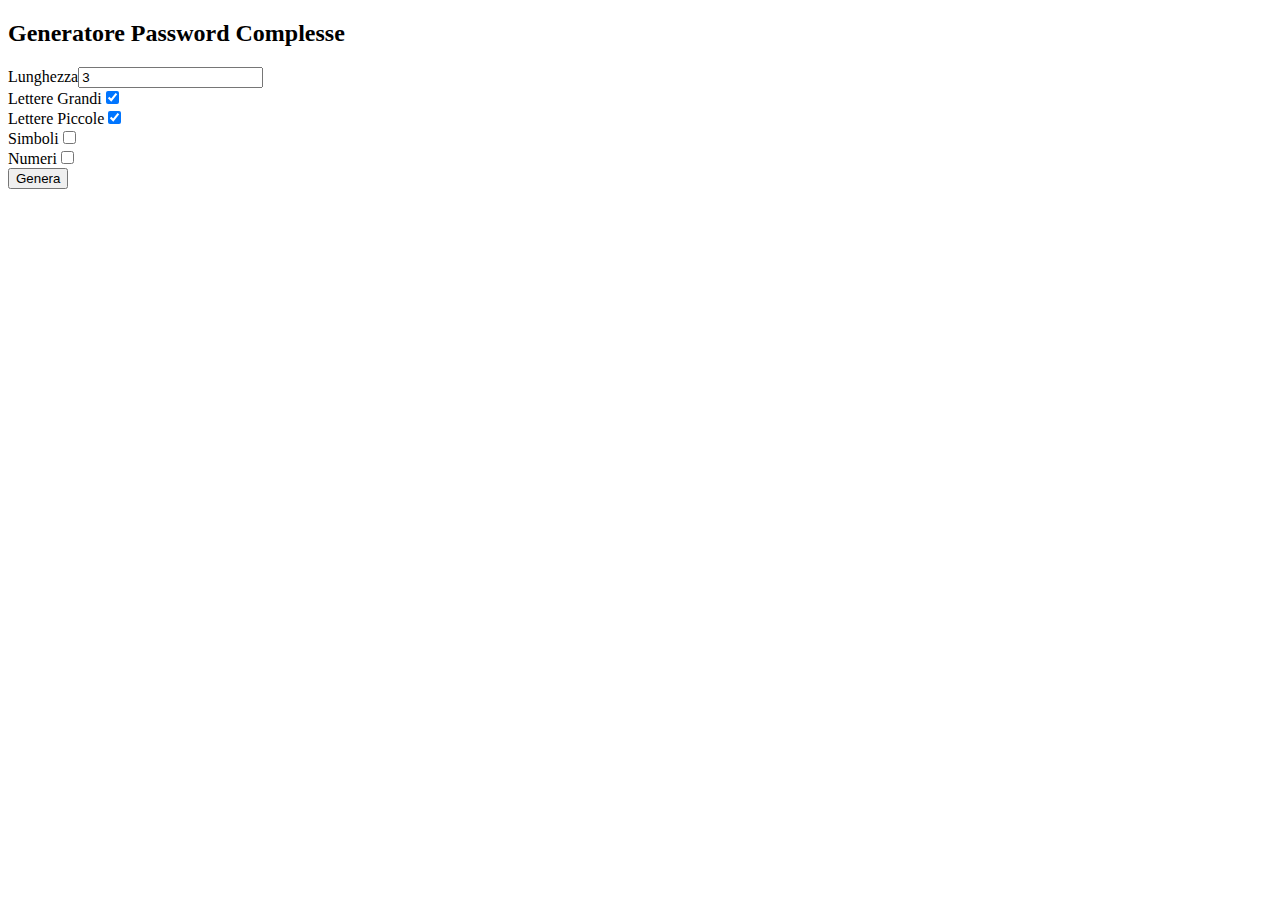
<file: Password Random Generata/index.html>
<!DOCTYPE html>
<html lang="en">
<head>
    <meta charset="UTF-8">
    <meta name="viewport" content="width=device-width, initial-scale=1.0">
    <title>Password Random Generata</title>
</head>
<body>
    <h2>Generatore Password Complesse</h2>
    <label>Lunghezza<input type="number" id="lunghezzaPass" value="3"/></label><br/>
    <label>Lettere Grandi<input type="checkbox" id="lettereGrandi" checked/></label><br/>
    <label>Lettere Piccole<input type="checkbox" id="letterePiccole" checked/></label><br/>
    <label>Simboli<input type="checkbox" id="simboli"/></label><br/>
    <label>Numeri<input type="checkbox" id="numeri"/></label><br/>
    <div id="risultato"></div>
    <button onclick="Genera()">Genera</button>
    <script src="index.js"></script>
</body>
</html>
</file>
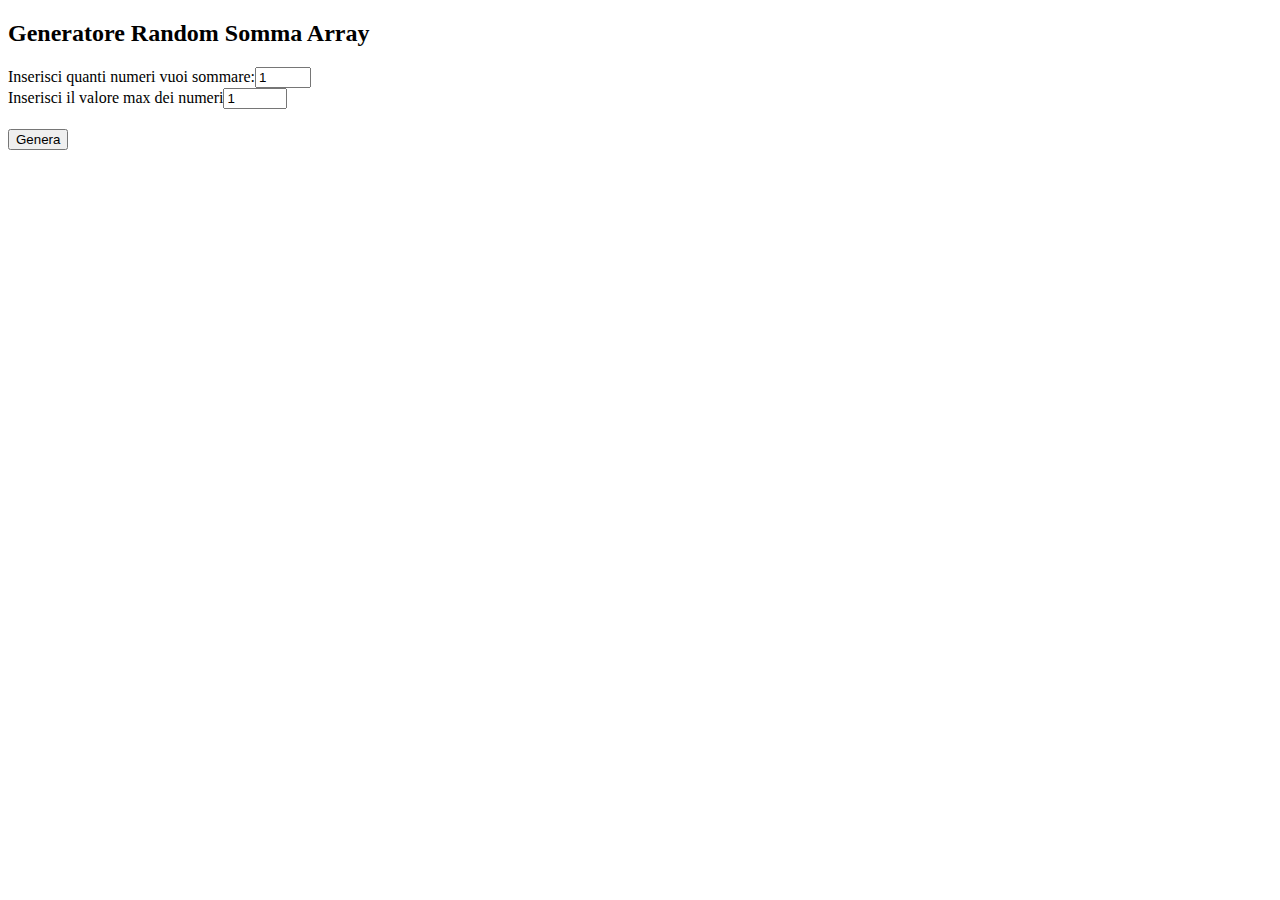
<file: Somma Array/index.html>
<!DOCTYPE html>
<html lang="en">
<head>
    <meta charset="UTF-8">
    <meta name="viewport" content="width=device-width, initial-scale=1.0">
    <title>Somma Array</title>
</head>
<label>
    <h2>Generatore Random Somma Array</h2>
    <label>Inserisci quanti numeri vuoi sommare:<input type="number" min="2" max="10" value="1" id="numeroMax"/></label><br/>
    <label>Inserisci il valore max dei numeri</label><input type="number" min="1" value="1" max="100" id="max"/></label><br/>
    <h2 id="valori"></h2>
    <button onclick="Genera()">Genera</button>
    <script src="index.js"></script>
</body>
</html>
</file>
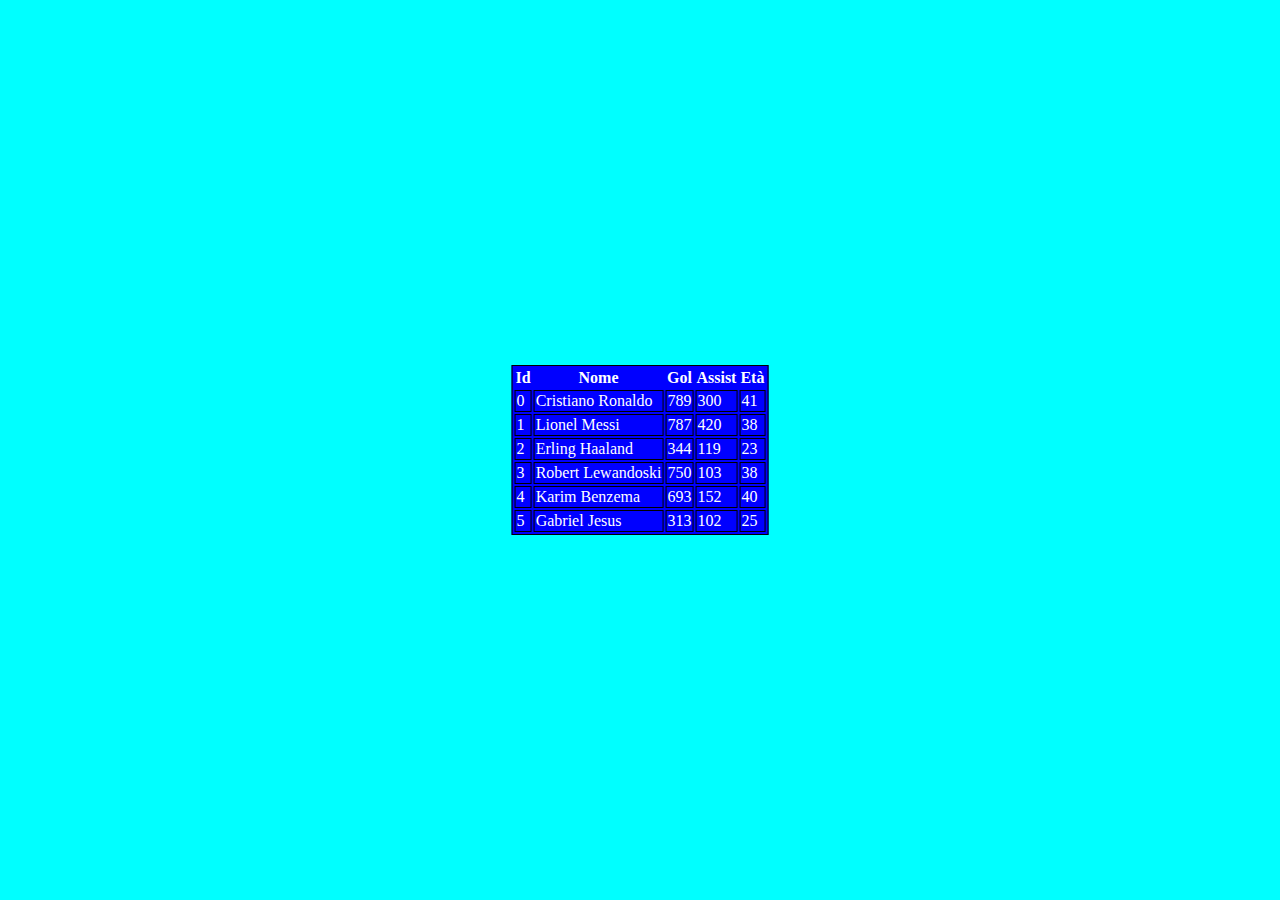
<file: Tabella Dinamica/index.html>
<!DOCTYPE html>
<html lang="en">
<head>
    <meta charset="UTF-8">
    <meta name="viewport" content="width=device-width, initial-scale=1.0">
    <title>Tabella Dinamica</title>
    <link rel="stylesheet" href="style.css">
</head>
<body>
    <table id="tabella">
    <th>Id</th>
    <th>Nome</th>
    <th>Gol</th>
    <th>Assist</th>
    <th>Età</th>
    </table>
    <script src="index.js"></script>
</body>
</html>
</file>
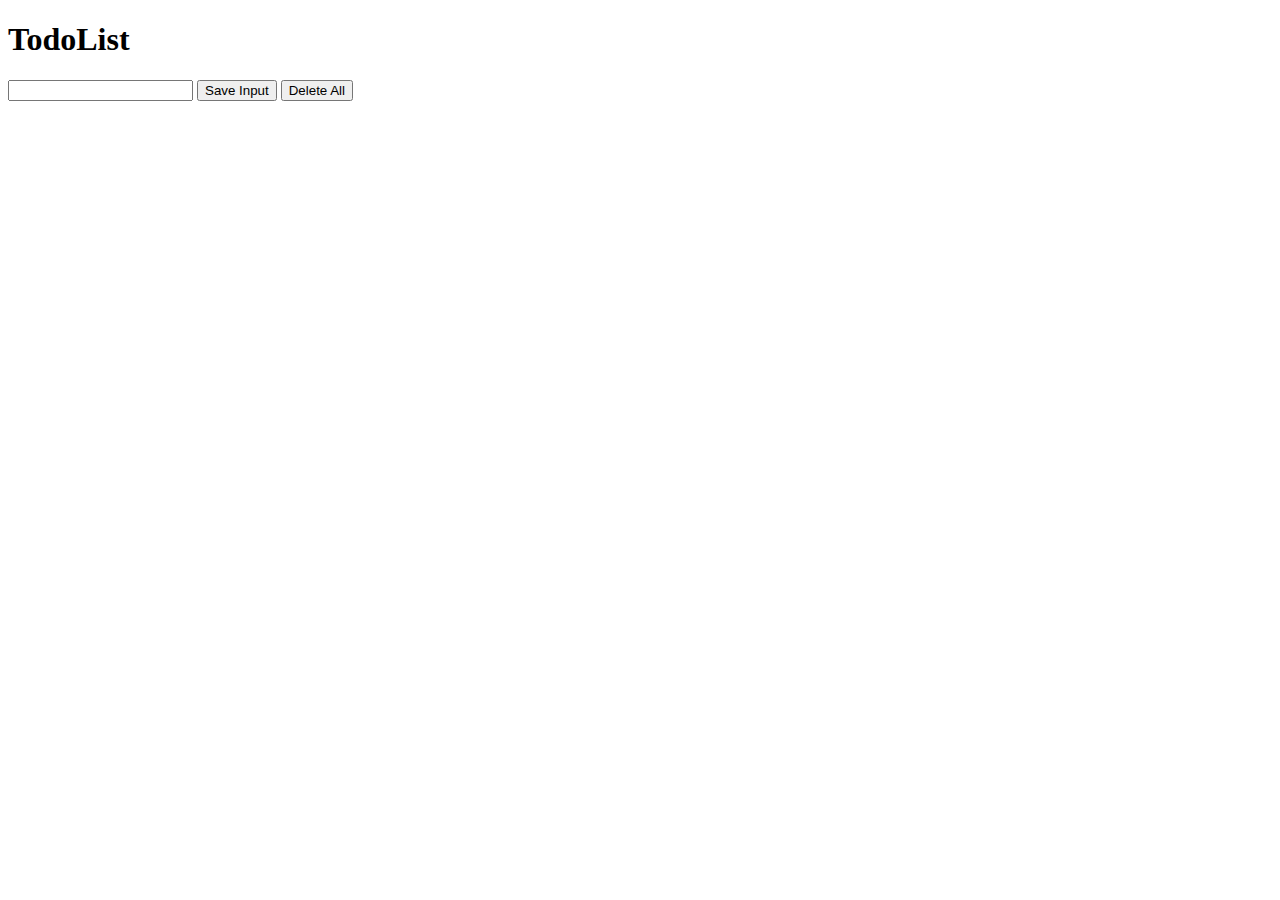
<file: TodoList/index.html>
<!DOCTYPE html>
<html lang="en">
<head>
    <meta charset="UTF-8">
    <meta name="viewport" content="width=device-width, initial-scale=1.0">
    <title>TodoList</title>
</head>
<body>
    <h1>TodoList</h1>
    <input type="text" id="valore">
    <button onclick="Genera()">Save Input</button>
    <button onclick="Elimina()">Delete All</button>
    <div id="risultato"></div>
    <script src="index.js"></script>
</body>
</html>
</file>
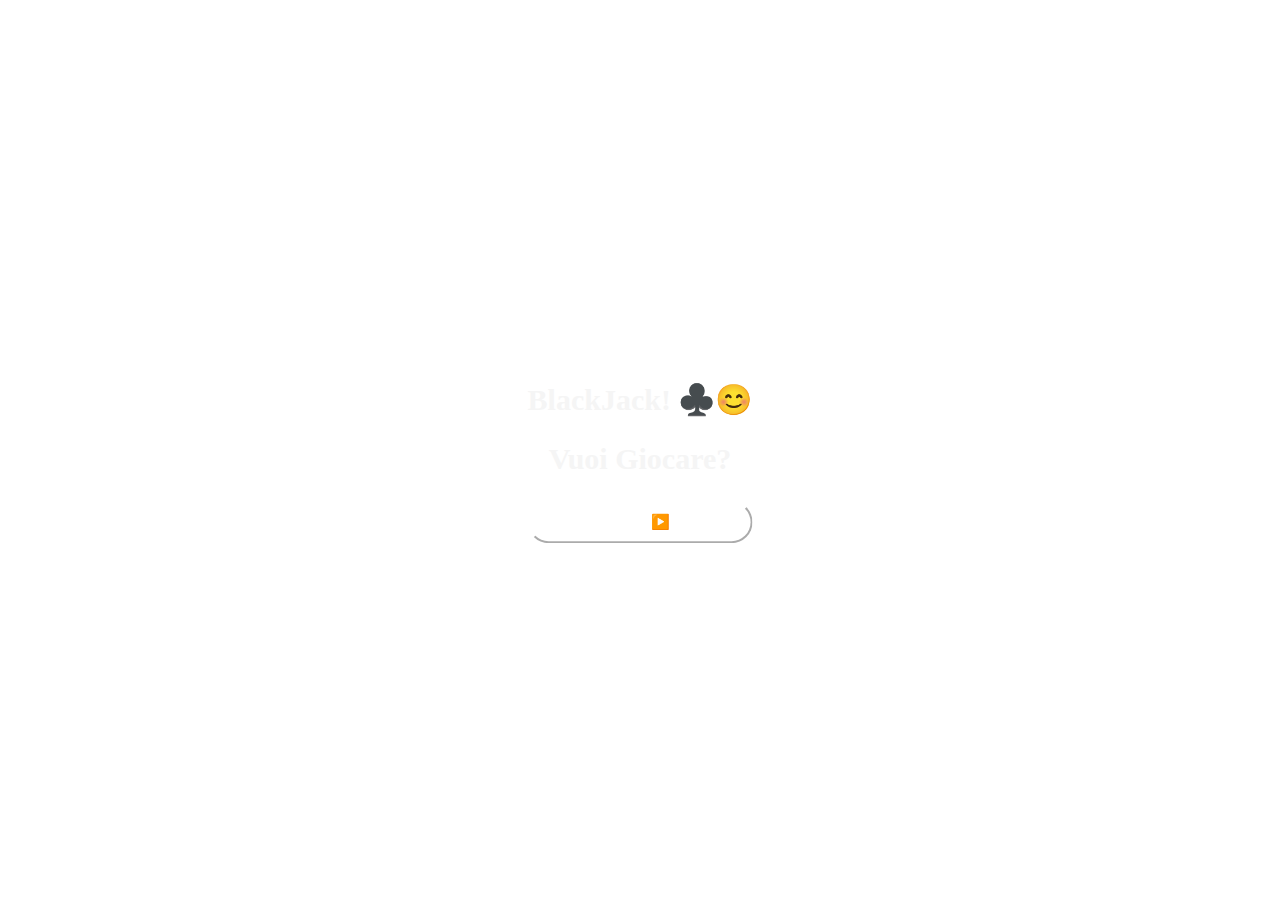
<file: Blackjack/blackjack.html>
<!DOCTYPE html>
<html lang="en">
<head>
    <meta charset="UTF-8">
    <meta name="viewport" content="width=device-width, initial-scale=1.0">
    <title>Blackjack</title>
    <link rel="stylesheet" href="blackjack.css">
</head>
<body>
    <div class="centro">
    <h2>BlackJack! ♣️😊</h2>
    <h2 id="messaggio1">Vuoi Giocare?</h2>
    <h2 id="messaggio2"></h2>
    <h2 id="carte"></h2>
    <h2 id="totale"></h2>

    <div class="bottoni">
    <button id="gioca" onclick="gioca()">Gioca▶️</button>
    <button id="daicarta" onclick="daicarta()">Dai Carta🃏</button>
    </div>
    </div>
    <script src="blackjack.js"></script>
</body>
</html>
</file>
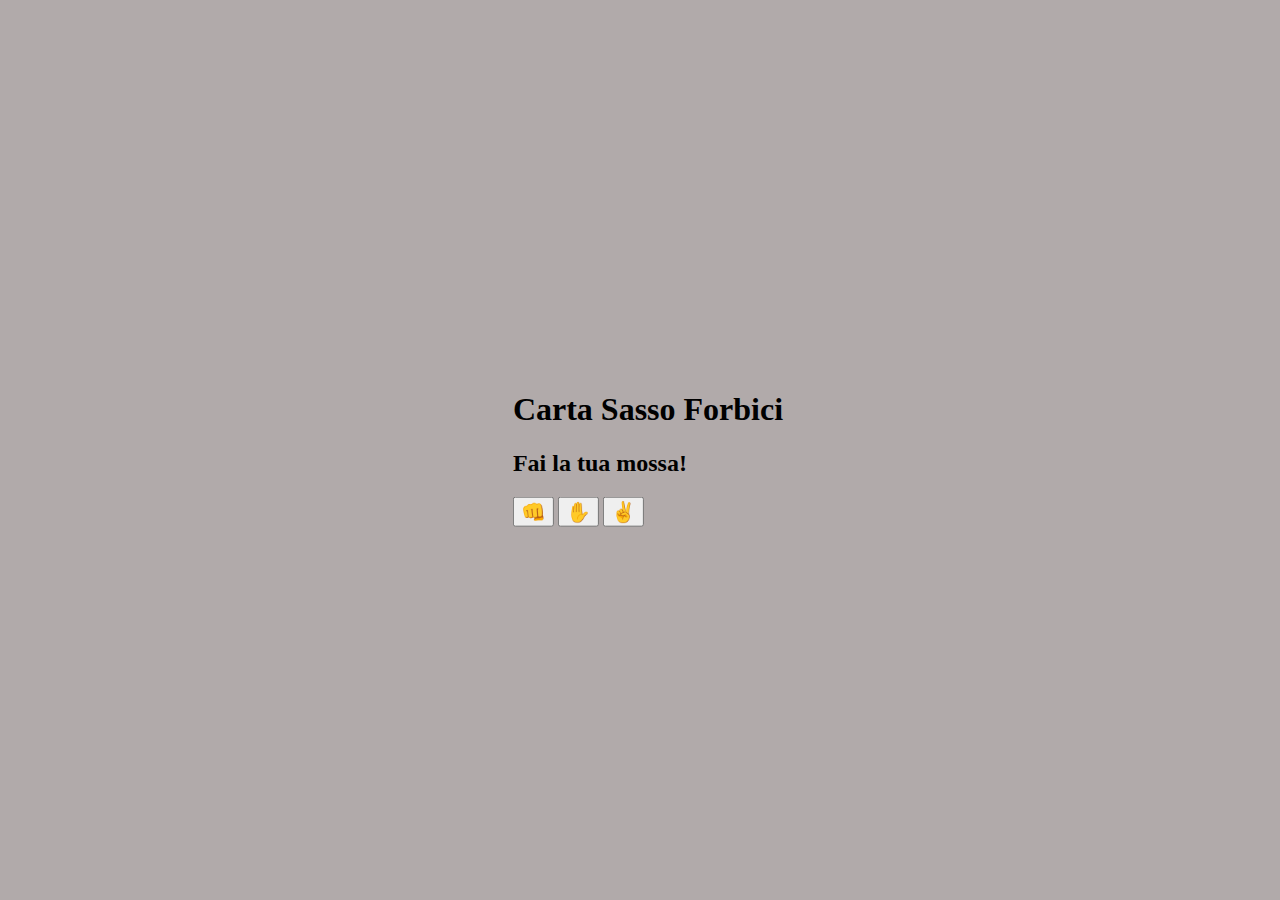
<file: CartaSassoForbici/carta.html>
<!DOCTYPE html>
<html lang="en">
<head>
    <meta charset="UTF-8">
    <meta name="viewport" content="width=device-width, initial-scale=1.0">
    <title>Carta Sasso Forbici</title>
    <link rel="stylesheet" href="carta.css">
</head>
<body>
    
    <h1>Carta Sasso Forbici</h1>
    <h2 id="dacancellare">Fai la tua mossa!</h2>

    <button onclick="Gioca('Sasso')">👊</button>
    <button onclick="Gioca('Carta')">✋</button>
    <button onclick="Gioca('Forbici')">✌️</button>
    <h2 id="scelta"></h2>
    <h2 id="risultato"></h2>
    <button id="reset" onclick="Reset()">Reset</button>

    <script src="carta.js"></script>
</body>
</html>
</file>
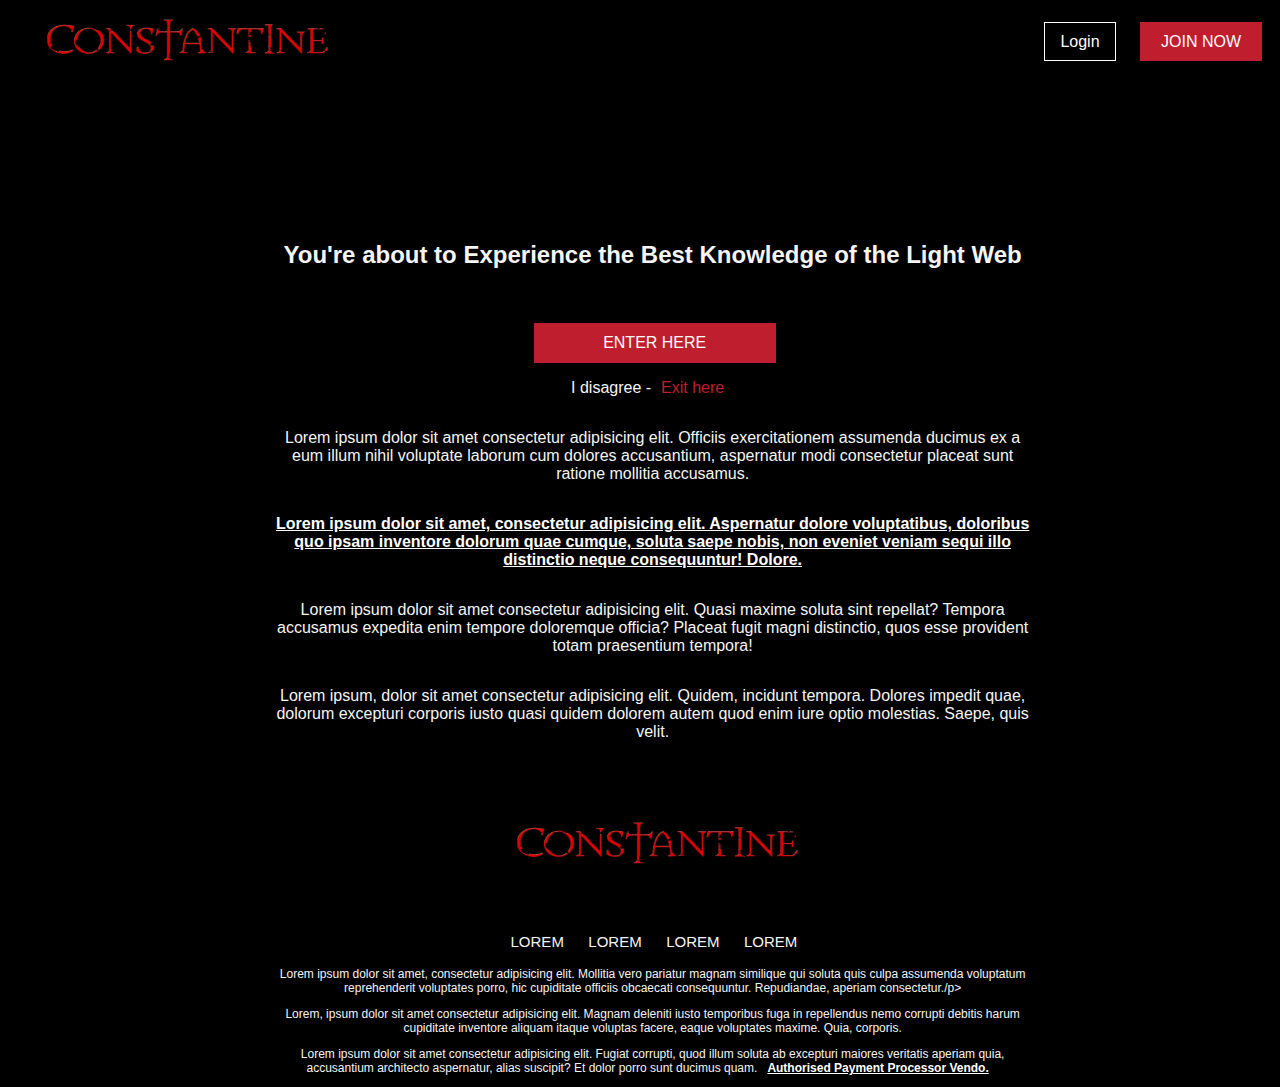
<file: Siti in Locale/Deviante/deviante.html>
<!DOCTYPE html>
<html lang="en">
<head>
    <meta charset="UTF-8">
    <meta http-equiv="X-UA-Compatible" content="IE=edge">
    <meta name="viewport" content="width=device-width, initial-scale=1.0">
    <title>Deviante</title>
    <link rel="stylesheet" href="deviante.css">
</head>
<body>
    <div class="header">
        <img src="constantine.jpg" alt="">
        <div class="links"> 
        <a class="login" href="">Login</a>
        <a class="joinnow" href="">JOIN NOW</a>
        </div>
        </div>
    <div class="content">
            <h1>You're about to Experience the Best Knowledge of the Light Web</h1>
            <a class="enter" href="">ENTER HERE</a>
            <p>I disagree -<a class="exit" href="">Exit here</a></p>
            <p>
                Lorem ipsum dolor sit amet consectetur adipisicing elit. Officiis exercitationem assumenda ducimus ex a eum illum nihil voluptate laborum cum dolores accusantium, aspernatur modi consectetur placeat sunt ratione mollitia accusamus.
            </p>
            <p class="paragrafo">
                Lorem ipsum dolor sit amet, consectetur adipisicing elit. Aspernatur dolore voluptatibus, doloribus quo ipsam inventore dolorum quae cumque, soluta saepe nobis, non eveniet veniam sequi illo distinctio neque consequuntur! Dolore.
            </p>
            <p>
                Lorem ipsum dolor sit amet consectetur adipisicing elit. Quasi maxime soluta sint repellat? Tempora accusamus expedita enim tempore doloremque officia? Placeat fugit magni distinctio, quos esse provident totam praesentium tempora!
            </p>
            <p>
                Lorem ipsum, dolor sit amet consectetur adipisicing elit. Quidem, incidunt tempora. Dolores impedit quae, dolorum excepturi corporis iusto quasi quidem dolorem autem quod enim iure optio molestias. Saepe, quis velit.
            </p>
            <img class="foto2" src="constantine.jpg" alt="">
            <ul>
                <li><a href=""></a>LOREM</li>
                <li><a href=""></a>LOREM</li>
                <li><a href=""></a>LOREM</li>
                <li><a href=""></a>LOREM</li>
                
            </ul>
            <p class="paragrafo2">Lorem ipsum dolor sit amet, consectetur adipisicing elit. Mollitia vero pariatur magnam similique qui soluta quis culpa assumenda voluptatum reprehenderit voluptates porro, hic cupiditate officiis obcaecati consequuntur. Repudiandae, aperiam consectetur./p>
            <p class="paragrafo2">Lorem, ipsum dolor sit amet consectetur adipisicing elit. Magnam deleniti iusto temporibus fuga in repellendus nemo corrupti debitis harum cupiditate inventore aliquam itaque voluptas facere, eaque voluptates maxime. Quia, corporis.</p>
            <p class="paragrafo2">Lorem ipsum dolor sit amet consectetur adipisicing elit. Fugiat corrupti, quod illum soluta ab excepturi maiores veritatis aperiam quia, accusantium architecto aspernatur, alias suscipit? Et dolor porro sunt ducimus quam.<a class="paragrafo" href="">Authorised Payment Processor Vendo.</a></p>

            
        </div>
        

</body>
</html>
</file>
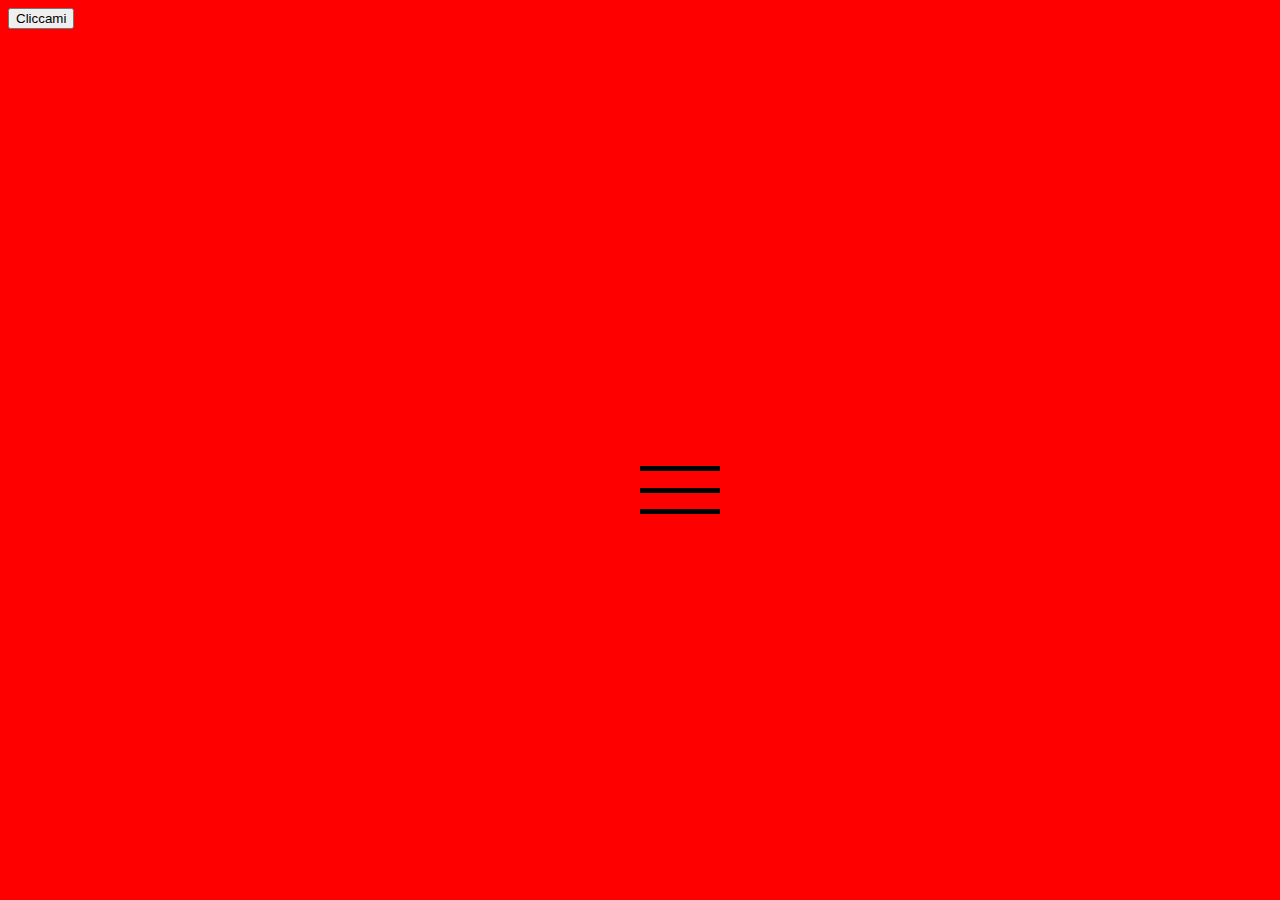
<file: Siti in Locale/hamburgher/flex/hamburger.html>
<!DOCTYPE html>
<html lang="en">
<head>
    <meta charset="UTF-8">
    <meta http-equiv="X-UA-Compatible" content="IE=edge">
    <meta name="viewport" content="width=, initial-scale=1.0">
    <title>Burger</title>
    <link rel="stylesheet" href="hamburger.css">
</head>
<body>
    <div class="hamburger">
        <div class="contenuto1"></div>
        <div class="contenuto2"></div>
        <div class="contenuto3"></div>
    </div>
    <button id="cliccami">Cliccami</button>
    <script src="hamburger.js"></script>
</body>
</html>
</file>
<file: Tabella Dinamica/style.css>
body{
    background-color: aqua;
}
#tabella{
    border:solid 1px black;
    background-color:blue;
    color:white;
    position:absolute;
    top:50%;
    left:50%;
    transform:translate(-50%, -50%)

}
#tabella tr td{
    border:solid 1px black;
}
</file>
<file: Blackjack/blackjack.css>
body{
    background-image:url("https://img.freepik.com/premium-vector/poker-table-background-green-color_47243-1068.jpg");
    background-size:cover;
    text-align:center;
}
.centro{
    position:absolute;
    top:50%;
    left:50%;
    transform: translate(-50%, -50%);
}
h2{
    color:whitesmoke;
    font-family: 'Times New Roman', Times, serif;
    font-size:30px;
}
.bottoni{
    display:flex;
    flex-direction: column;
    gap:10px;
    
}
#gioca, #daicarta{
    font-size:15px;
    padding:10px 10px;
    background: transparent;
    cursor:pointer;
    color:white;
    font-weight: bold;
    border-color:white;
    border-radius:50px;
    text-align: center;
}
#gioca:hover{
    background-color: whitesmoke;
    color:black;
    transition: 0.5s;
}
#daicarta:hover{
    background-color: whitesmoke;
    color:black;
    transition: 0.5s;
}
</file>
<file: CartaSassoForbici/carta.css>
body{
    position:absolute;
    top:50%;
    left:50%;
    transform: translate(-50%,-50%);
    background-color:rgb(177, 170, 170)
}
button{
    font-size:20px;
}
</file>
<file: Siti in Locale/Deviante/deviante.css>
html,body{
    background-color: black;
    font-family: "Roboto Slab", "Droid Sans", sans-serif;
}
.header{
    display: flex;
    justify-content: space-between;
    align-items: center;
    height: 68px;
    
}
img{
    height: 177px;
    width: 359px;
    position: relative;
    top: -1px;
    cursor: pointer;
}
a{
    text-decoration: none;
    margin: 0 10px;
}
.login{
    color: white;
    border: 1px solid white;
    padding:10px 15px;
    cursor: pointer;
}
.joinnow{
    background-color: rgb(190, 30, 45);
    color: white;
    border: 1px solid rgb(190, 30, 45);
    padding: 10px 20px;
    cursor: pointer;
}
.joinnow:hover{
    background-color: red;
}
.content{
    display: flex;
    flex-direction: column;
    text-align: center;
    width: 60%;
    border:transparent;
    color:whitesmoke;
    position: relative;
    right: -21%;
    top: 149px;
}
h1{
    font-size: 24px;
}
.enter{
    display: flex;
    flex-direction: column;
    background-color: rgb(190, 30, 45);
    color: white;
    border: 1px solid rgb(190, 30, 45);
    padding: 10px 20px;
    cursor: pointer;
    width:200px;
    position: relative;
    right: -33%;
    margin-top: 38px;
}
.exit{
    color: rgb(190, 30, 45);
}
.terms{
    color:white;
    font-weight: bold;
}
.paragrafo{
    text-decoration: underline;
    font-weight: bold;
    color: white;
}
.foto2{
    margin-bottom: -37px;
    position: relative;
    right: -205px;
    bottom: 20px;
}
ul li{
    display: inline-block;
    font-size: 15px;
    margin-top: 20px;
    position: relative;
    right: 4%;
    cursor: pointer;
}
.paragrafo2{
    font-size: 12px;
    margin-top: 0px;
}
@media screen and (max-width:912px) {
    .enter{
        display: flex;
        flex-direction: column;
        background-color: rgb(190, 30, 45);
        color: white;
        border: 1px solid rgb(190, 30, 45);
        padding: 10px 20px;
        cursor: pointer;
        width:200px;
        position: relative;
        right: -26%;
        margin-top: 38px;
    }
    .foto2{
        margin-bottom: -37px;
        position: relative;
        right: -118px;
        bottom: 20px;
    }
}
@media screen and (max-width:765px){
    .login{
        display: none;
    }
    .joinnow{
        display: none;
    }
    .header img{
        margin-left:25%
    }
    .foto2{
        position: relative;
        left:26px
    }
}
@media screen and (max-width:540px) {
    img{
        display: none;
    }
    .content{
        display: flex;
        flex-direction: column;
        text-align: center;
        width: 60%;
        border:transparent;
        color:whitesmoke;
        position: relative;
        right: -25%;
        top: 149px;
    }
    .enter{
        display: flex;
        flex-direction: column;
        background-color: rgb(190, 30, 45);
        color: white;
        border: 1px solid rgb(190, 30, 45);
        padding: 10px 20px;
        cursor: pointer;
        width:200px;
        position: relative;
        right: -8%;
        margin-top: 38px;
    }
    .login{
        display: none;
    }
    .joinnow{
        display: none;
    }
    .foto2{
        display: none;
    }
}
@media screen and (max-width:414px) {
    img{
        display: none;
    }
    .content{
        display: flex;
        flex-direction: column;
        text-align: center;
        width: 60%;
        border:transparent;
        color:whitesmoke;
        position: relative;
        right: -26%;
        top: 36px;
    }
    .enter{
        display: flex;
        flex-direction: column;
        background-color: rgb(190, 30, 45);
        color: white;
        border: 1px solid rgb(190, 30, 45);
        padding: 10px 20px;
        cursor: pointer;
        width:47px;
        font-size: 10px;
        position: relative;
        right: -29%;
        margin-top: 38px;
    }
    .foto2{
        margin-bottom: -37px;
        position: relative;
        right: 68px;
        bottom: 20px;
    }
}
</file>
<file: Siti in Locale/hamburgher/flex/hamburger.css>
body{
    background-color: red;
}
.hamburger{
    border: transparent;
    height:80px;
    width: 80px;
    position:absolute;
    top:50%;
    left:50%;
    display:flex;
    flex-direction: column;
    justify-content: space-evenly;
    cursor:pointer
}     

.contenuto1 {
    height: 5px;
    width:100%;
    background-color: black;
    

}
.contenuto2 {
    height: 5px;
    width:100%;
    background-color: black;
    
}
.contenuto3 {
    height: 5px;
    width:100%;
    background-color: black;
    
}
.contenuto1.active{
    height: 8px;
    width:100%;
    background-color: black;
    transform: rotate(45deg);
    position:absolute;
    top:44%;
    left:1%;
    transition:0.5s;

}
.contenuto2.active{
    height: 8px;
    width:0;
    background-color: black;
    visibility: hidden;
}
.contenuto3.active{
    height: 8px;
    width:100%;
    background-color: black;
    transform: rotate(-45deg );
    position:absolute;
    top:44%;
    left:1%;
    transition:0.5s
}
body.active{
    background-color:black
}
</file>
